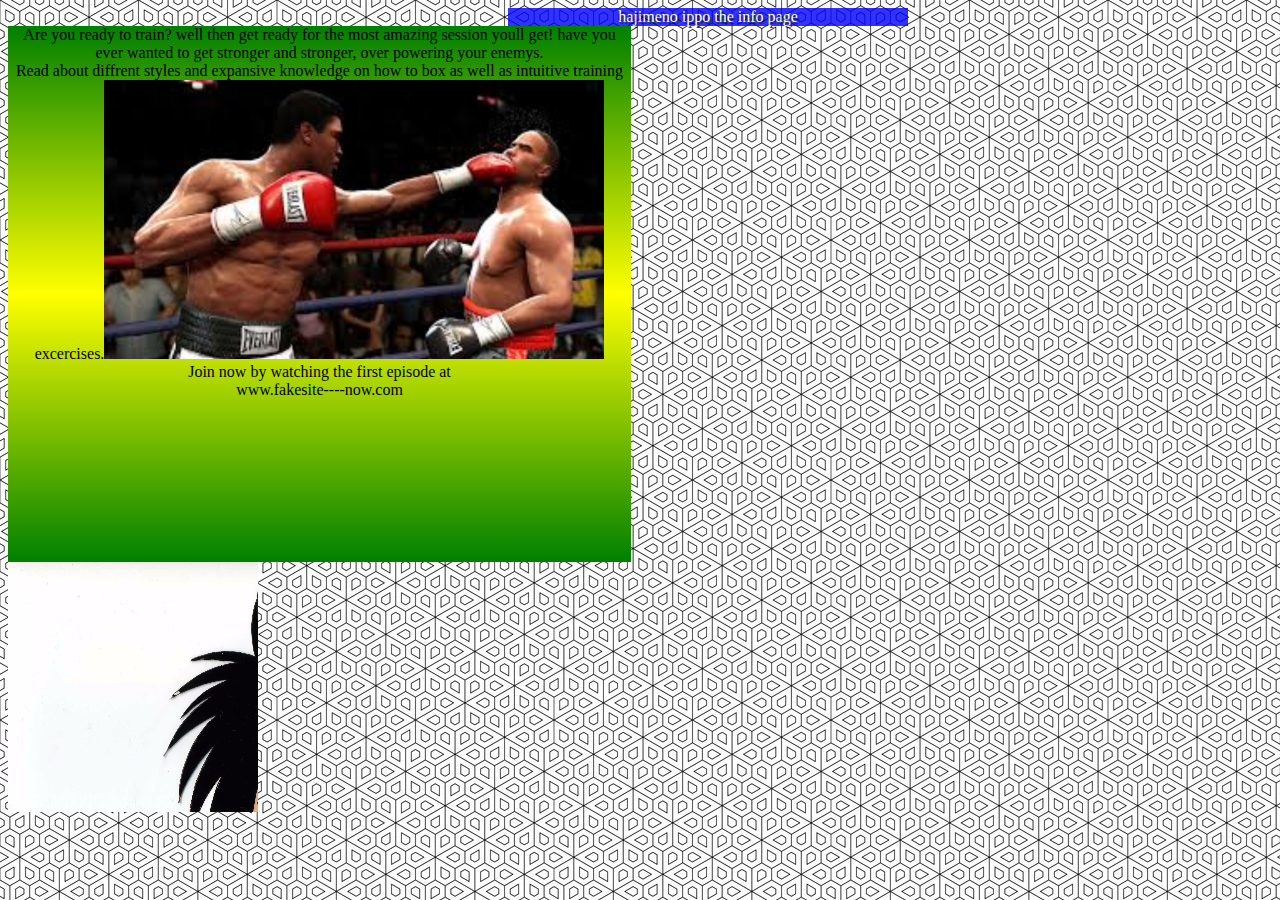
<file: index.html>
<!DOCTYPE html>
<html>
  <head>
    <meta charset="UTF-8">
    <title>title</title>
  <link rel="stylesheet" href="css3-project.css" type="text/css">
  </head>
  <body>
  <div id="title">hajimeno ippo the info page</div>
  <div id="ippograd">Are you ready to train? well then get ready for the most amazing session youll get! have you ever wanted to get stronger and stronger, over powering your enemys.<br>
  Read about diffrent styles and expansive knowledge on how to box as well as intuitive training excercises.<img src="Boxing.jpeg"><br>Join now by watching the first episode at<br>www.fakesite----now.com
  
  </div>
 <div id="ippopic"> <!--<img src="ippo.jpg">--></div>
  
  
  
  
  
  </body>
</html>
</file>
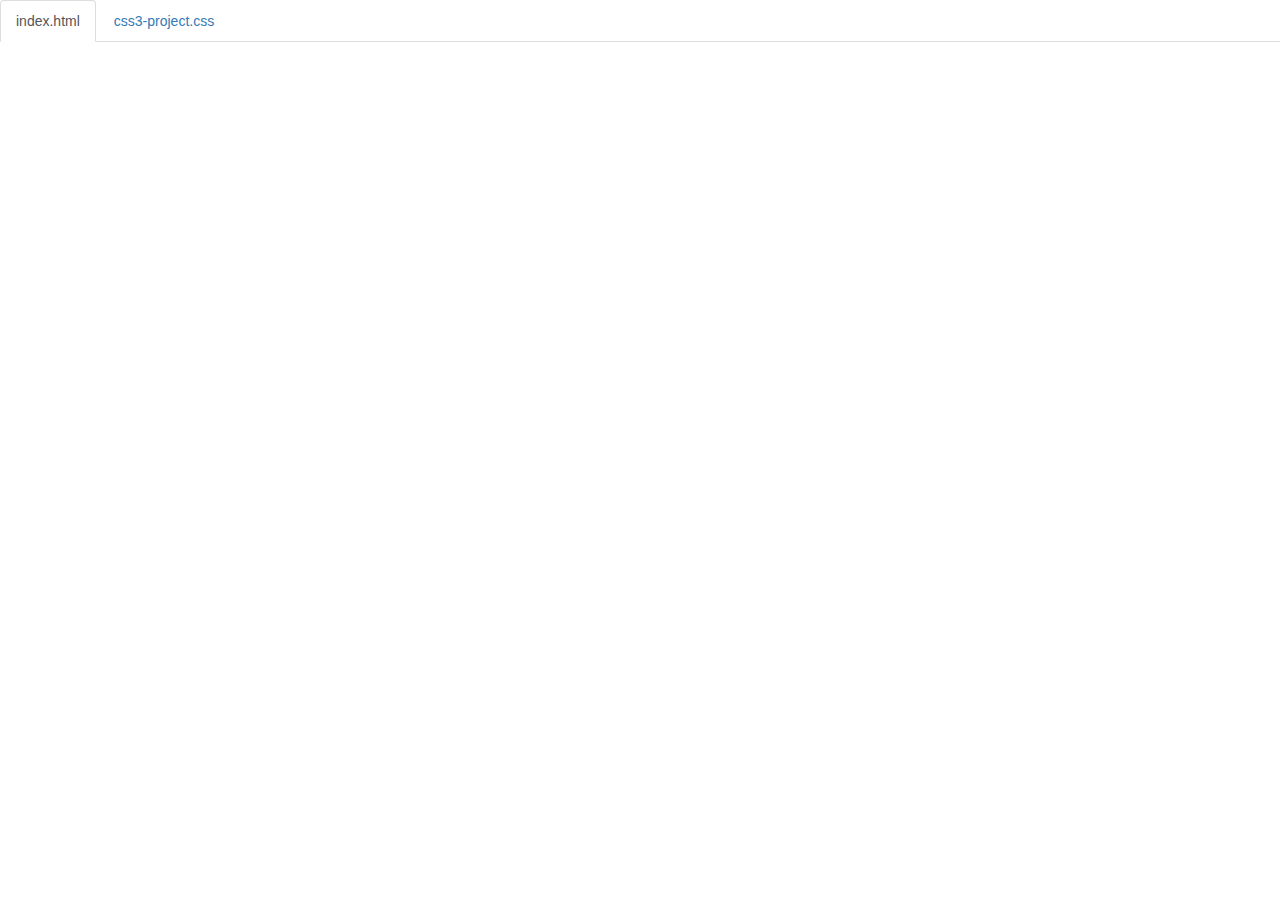
<file: code.html>
<!DOCTYPE html>
<html lang="en">

<head>
    <title>Code</title>
    <meta charset="utf-8">
    <meta name="viewport" content="width=device-width, initial-scale=1">
    <link rel="stylesheet" href="https://maxcdn.bootstrapcdn.com/bootstrap/3.3.6/css/bootstrap.min.css">
    <script src="https://ajax.googleapis.com/ajax/libs/jquery/1.12.0/jquery.min.js"></script>
    <script src="https://maxcdn.bootstrapcdn.com/bootstrap/3.3.6/js/bootstrap.min.js"></script>
    <style>
        body {
            padding-top: 50px;
        }
        .navbar-fixed-top {
            background-color: white;
        }
    </style>
</head>

<body>

<!--
The section below puts tabs at the top of the page.
As long as your files are index.html and style.css,
you don't need to change anything below.

If you have any other files, make sure you follow the structure below.
-->

    <div class="container-fluid">
        <ul class="nav nav-tabs navbar-fixed-top">
            <li class="active"><a href="#index">index.html</a></li>
            <li><a href="#style">css3-project.css</a></li>
        </ul>

<!-- 
URL structure:
https://gist-it.appspot.com/github/OWNERSUSERNAME/REPONAME/raw/master/FILEPATH?footer=0

DIRECTIONS:
1. Copy the URL above
2. Paste it both places where you see URL below, i.e. script src="URL"
3. Replace the CAPITALIZED info with your info.

EXAMPLE: 
https://gist-it.appspot.com/github/bmuellerhstat/website-portfolio-example/raw/master/index.html?footer=0
-->
        <div class="tab-content">
            <div id="index" class="tab-pane fade in active">
                <script src="https://gist-it.appspot.com/github/simiek/Css3-project/raw/master/index.html?footer=0"></script>
            </div>
            <div id="style" class="tab-pane fade">
                <script src="https://gist-it.appspot.com/github/simiek/Css3-project/raw/master/css3-project.css?footer=0"></script>
            </div>
        </div>
    </div>

    <script>
        $(document).ready(function() {
            $(".nav-tabs a").click(function() {
                $(this).tab('show');
            });
            $('.nav-tabs a').on('shown.bs.tab', function(event) {
                var x = $(event.target).text(); // active tab
                var y = $(event.relatedTarget).text(); // previous tab
                $(".act span").text(x);
                $(".prev span").text(y);
            });
            
            // custom code font-size (feel free to change this)
            $('pre').css('font-size','16px');
        });
    </script>

</body>

</html>
</file>
<file: css3-project.css>
body {
    background-image:url("patterncreed.jpg");
    
} 

#title{
    text-align: center;
    color:rgba(255,255,255,255);
    border-style: solid;
    border-color: black;
    word-wrap:break-word;
    text-shadow:2px 2px black;
    opacity:.8;
    background-color:blue;
    border:5px;
    width:400px;
    position: relative;
    left: 500px;
}

#ippograd{

text-align: center;
max-width: 623px;
height:536px; 
background: linear-gradient(green, yellow, green);
animation-name:ippograd;
background-repeat: no-repeat;
animation-duration: 4s
}   

#ippopic{
 width:250px;
 height:250px;
 background-image:url("ippo.jpg");
 background-repeat: no-repeat;
 transition: width 2s;
 transform: skewy(180deg);
}
@keyframes ippograd{
   0% {opacity: 0}
   25% {opacity: 0}
   50% {opacity: .3}
   100% {opacity: 1}
}
#ippopic:hover{
    width:1000px;
    height:1000px;
}
</file>
